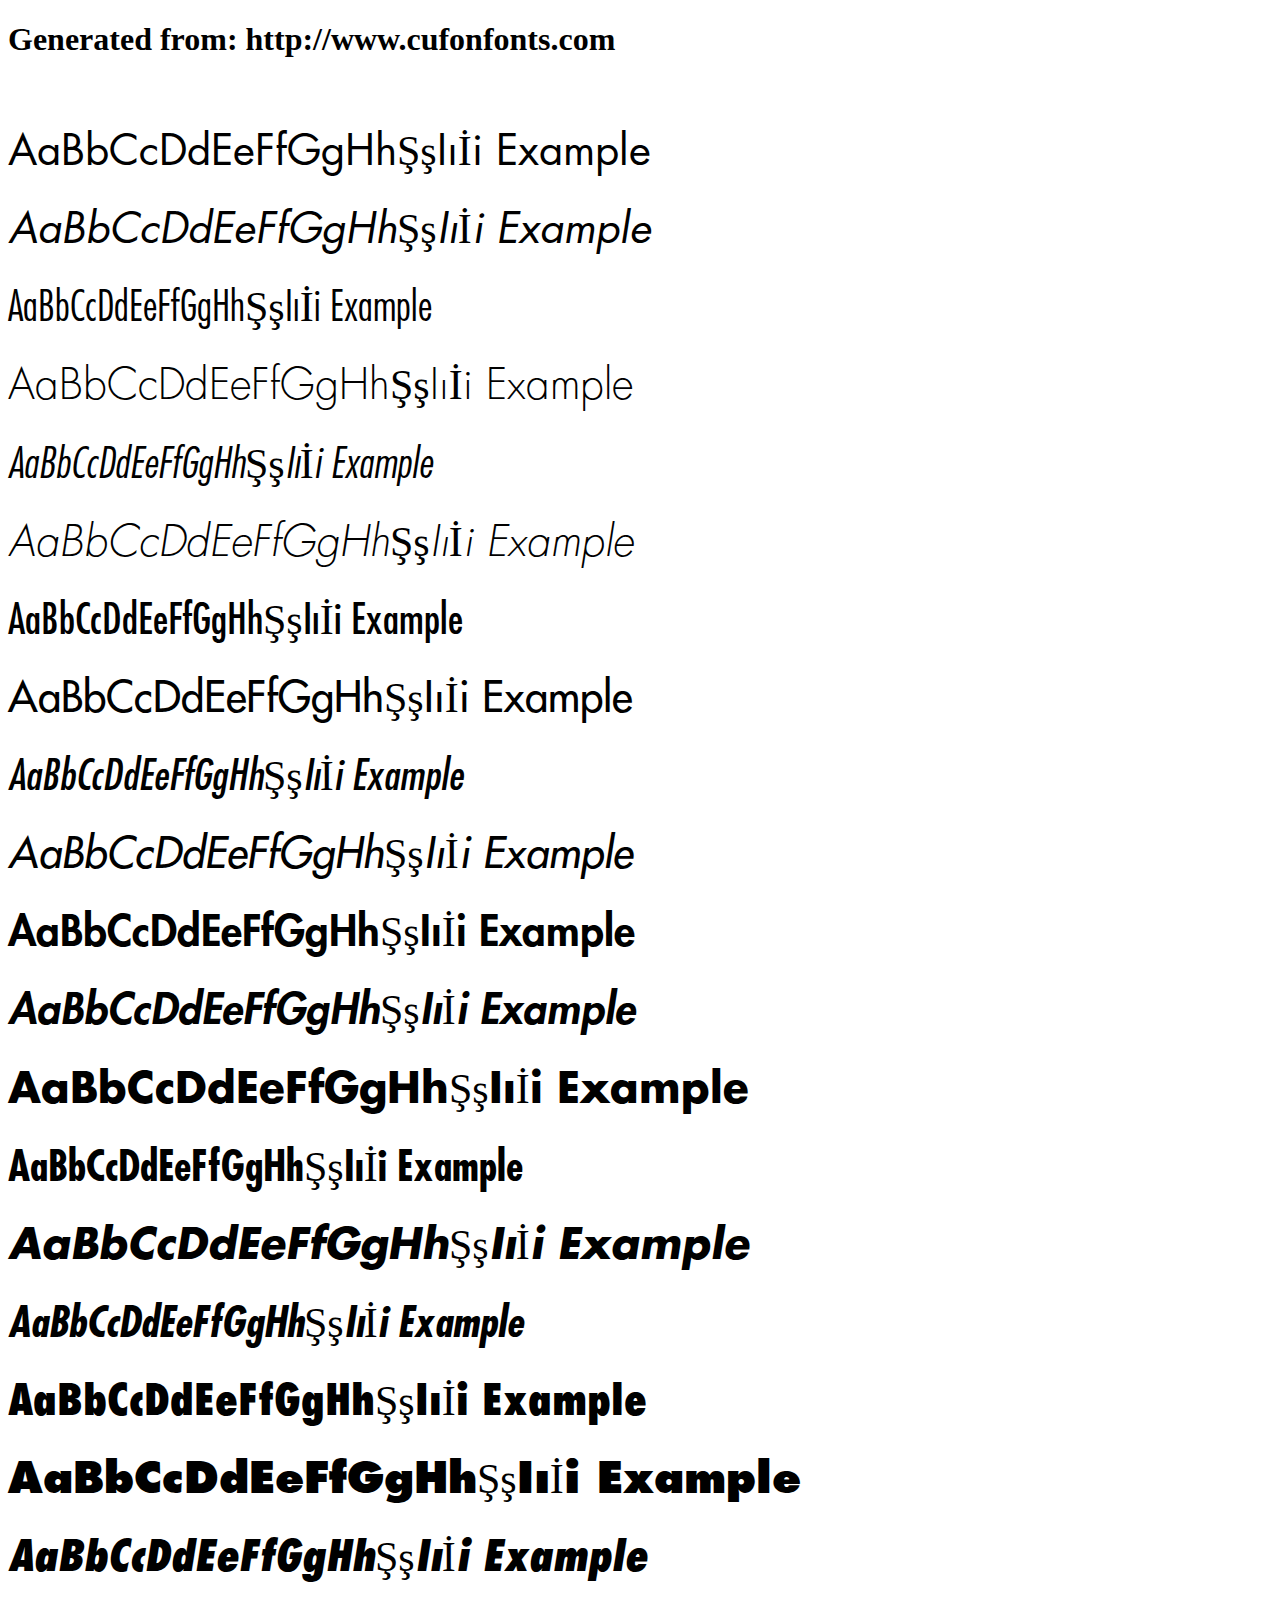
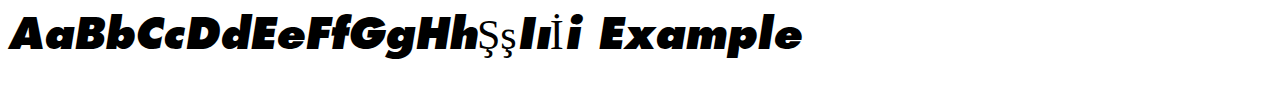
<file: Project LensKart/fonts/example.html>
<!DOCTYPE html>
<html xmlns="http://www.w3.org/1999/xhtml">
<head>
    <meta http-equiv="Content-Type" content="text/html; charset=utf-8"/>
    <link rel="stylesheet" type="text/css"
          href="style.css"/>
</head>

<body>

<h1>Generated from: http://www.cufonfonts.com</h1><br/>
<h1 style="font-family:'Futura Std Book';font-weight:normal;font-size:42px">AaBbCcDdEeFfGgHhŞşIıİi Example</h1>
<h1 style="font-family:'Futura Std Book Oblique';font-weight:normal;font-size:42px">AaBbCcDdEeFfGgHhŞşIıİi Example</h1>
<h1 style="font-family:'Futura Std Light Condensed';font-weight:normal;font-size:42px">AaBbCcDdEeFfGgHhŞşIıİi Example</h1>
<h1 style="font-family:'Futura Std Light';font-weight:normal;font-size:42px">AaBbCcDdEeFfGgHhŞşIıİi Example</h1>
<h1 style="font-family:'Futura Std Light Condensed Oblique';font-weight:normal;font-size:42px">AaBbCcDdEeFfGgHhŞşIıİi Example</h1>
<h1 style="font-family:'Futura Std Light Oblique';font-weight:normal;font-size:42px">AaBbCcDdEeFfGgHhŞşIıİi Example</h1>
<h1 style="font-family:'Futura Std Medium Condensed';font-weight:normal;font-size:42px">AaBbCcDdEeFfGgHhŞşIıİi Example</h1>
<h1 style="font-family:'Futura Std Medium';font-weight:normal;font-size:42px">AaBbCcDdEeFfGgHhŞşIıİi Example</h1>
<h1 style="font-family:'Futura Std Medium Condensed Oblique';font-weight:normal;font-size:42px">AaBbCcDdEeFfGgHhŞşIıİi Example</h1>
<h1 style="font-family:'Futura Std Medium Oblique';font-weight:normal;font-size:42px">AaBbCcDdEeFfGgHhŞşIıİi Example</h1>
<h1 style="font-family:'Futura Std Heavy';font-weight:normal;font-size:42px">AaBbCcDdEeFfGgHhŞşIıİi Example</h1>
<h1 style="font-family:'Futura Std Heavy Oblique';font-weight:normal;font-size:42px">AaBbCcDdEeFfGgHhŞşIıİi Example</h1>
<h1 style="font-family:'Futura Std Bold';font-weight:normal;font-size:42px">AaBbCcDdEeFfGgHhŞşIıİi Example</h1>
<h1 style="font-family:'Futura Std Bold Condensed';font-weight:normal;font-size:42px">AaBbCcDdEeFfGgHhŞşIıİi Example</h1>
<h1 style="font-family:'Futura Std Bold Oblique';font-weight:normal;font-size:42px">AaBbCcDdEeFfGgHhŞşIıİi Example</h1>
<h1 style="font-family:'Futura Std Bold Condensed Oblique';font-weight:normal;font-size:42px">AaBbCcDdEeFfGgHhŞşIıİi Example</h1>
<h1 style="font-family:'Futura Std Extra Bold Condensed';font-weight:normal;font-size:42px">AaBbCcDdEeFfGgHhŞşIıİi Example</h1>
<h1 style="font-family:'Futura Std Extra Bold';font-weight:normal;font-size:42px">AaBbCcDdEeFfGgHhŞşIıİi Example</h1>
<h1 style="font-family:'Futura Std Extra Bold Condensed Oblique';font-weight:normal;font-size:42px">AaBbCcDdEeFfGgHhŞşIıİi Example</h1>
<h1 style="font-family:'Futura Std Extra Bold Oblique';font-weight:normal;font-size:42px">AaBbCcDdEeFfGgHhŞşIıİi Example</h1>


</body>
</html>
</file>
<file: Project LensKart/fonts/style.css>
/* #### Generated By: http://www.cufonfonts.com #### */

    @font-face {
    font-family: 'Futura Std Book';
    font-style: normal;
    font-weight: normal;
    src: local('Futura Std Book'), url('FuturaStdBook.woff') format('woff');
    }
    

    @font-face {
    font-family: 'Futura Std Book Oblique';
    font-style: normal;
    font-weight: normal;
    src: local('Futura Std Book Oblique'), url('FuturaStdBookOblique.woff') format('woff');
    }
    

    @font-face {
    font-family: 'Futura Std Light Condensed';
    font-style: normal;
    font-weight: normal;
    src: local('Futura Std Light Condensed'), url('FuturaStdCondensedLight.woff') format('woff');
    }
    

    @font-face {
    font-family: 'Futura Std Light';
    font-style: normal;
    font-weight: normal;
    src: local('Futura Std Light'), url('FuturaStdLight.woff') format('woff');
    }
    

    @font-face {
    font-family: 'Futura Std Light Condensed Oblique';
    font-style: normal;
    font-weight: normal;
    src: local('Futura Std Light Condensed Oblique'), url('FuturaStdCondensedLightObl.woff') format('woff');
    }
    

    @font-face {
    font-family: 'Futura Std Light Oblique';
    font-style: normal;
    font-weight: normal;
    src: local('Futura Std Light Oblique'), url('FuturaStdLightOblique.woff') format('woff');
    }
    

    @font-face {
    font-family: 'Futura Std Medium Condensed';
    font-style: normal;
    font-weight: normal;
    src: local('Futura Std Medium Condensed'), url('FuturaStdCondensed.woff') format('woff');
    }
    

    @font-face {
    font-family: 'Futura Std Medium';
    font-style: normal;
    font-weight: normal;
    src: local('Futura Std Medium'), url('FuturaStdMedium.woff') format('woff');
    }
    

    @font-face {
    font-family: 'Futura Std Medium Condensed Oblique';
    font-style: normal;
    font-weight: normal;
    src: local('Futura Std Medium Condensed Oblique'), url('FuturaStdCondensedOblique.woff') format('woff');
    }
    

    @font-face {
    font-family: 'Futura Std Medium Oblique';
    font-style: normal;
    font-weight: normal;
    src: local('Futura Std Medium Oblique'), url('FuturaStdMediumOblique.woff') format('woff');
    }
    

    @font-face {
    font-family: 'Futura Std Heavy';
    font-style: normal;
    font-weight: normal;
    src: local('Futura Std Heavy'), url('FuturaStdHeavy.woff') format('woff');
    }
    

    @font-face {
    font-family: 'Futura Std Heavy Oblique';
    font-style: normal;
    font-weight: normal;
    src: local('Futura Std Heavy Oblique'), url('FuturaStdHeavyOblique.woff') format('woff');
    }
    

    @font-face {
    font-family: 'Futura Std Bold';
    font-style: normal;
    font-weight: normal;
    src: local('Futura Std Bold'), url('FuturaStdBold.woff') format('woff');
    }
    

    @font-face {
    font-family: 'Futura Std Bold Condensed';
    font-style: normal;
    font-weight: normal;
    src: local('Futura Std Bold Condensed'), url('FuturaStdCondensedBold.woff') format('woff');
    }
    

    @font-face {
    font-family: 'Futura Std Bold Oblique';
    font-style: normal;
    font-weight: normal;
    src: local('Futura Std Bold Oblique'), url('FuturaStdBoldOblique.woff') format('woff');
    }
    

    @font-face {
    font-family: 'Futura Std Bold Condensed Oblique';
    font-style: normal;
    font-weight: normal;
    src: local('Futura Std Bold Condensed Oblique'), url('FuturaStdCondensedBoldObl.woff') format('woff');
    }
    

    @font-face {
    font-family: 'Futura Std Extra Bold Condensed';
    font-style: normal;
    font-weight: normal;
    src: local('Futura Std Extra Bold Condensed'), url('FuturaStdCondensedExtraBd.woff') format('woff');
    }
    

    @font-face {
    font-family: 'Futura Std Extra Bold';
    font-style: normal;
    font-weight: normal;
    src: local('Futura Std Extra Bold'), url('FuturaStdExtraBold.woff') format('woff');
    }
    

    @font-face {
    font-family: 'Futura Std Extra Bold Condensed Oblique';
    font-style: normal;
    font-weight: normal;
    src: local('Futura Std Extra Bold Condensed Oblique'), url('FuturaStdCondExtraBoldObl.woff') format('woff');
    }
    

    @font-face {
    font-family: 'Futura Std Extra Bold Oblique';
    font-style: normal;
    font-weight: normal;
    src: local('Futura Std Extra Bold Oblique'), url('FuturaStdExtraBoldOblique.woff') format('woff');
    }
</file>
